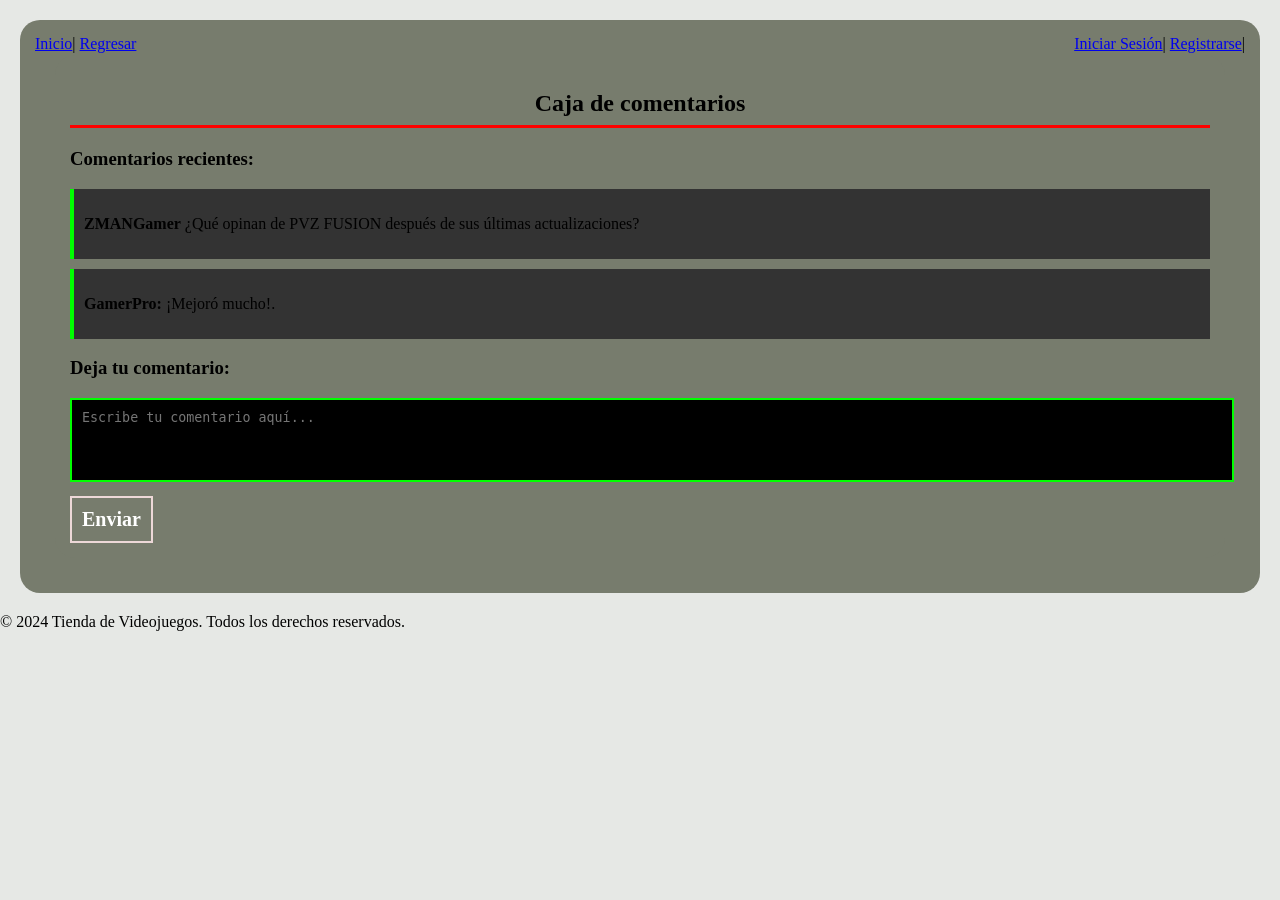
<file: foro.html>
<!DOCTYPE html>	
<html lang="es">
<head>
	<meta charset="UTF-8">
	<meta name="viewport"content="width=device-width, initial-scale=1.0">
	<title>Foro</title>
	<link rel="stylesheet" href="pelicula.css">
</head>
<body>	
	<section>
			       			 <nav>
		<div style="float: left;">
					<a href="index.html">Inicio</a>|
              				<a href="tienda de videojuegos.html">Regresar</a>
		</div style="float: left;">
            	<div style="float: right;">
					<a href="inicio de sesion.html	">Iniciar Sesión</a>|
              				<a href="registrarse.html">Registrarse</a>|
					
            	</div>
			</nav>

	
    	<main class="content">
        <section class="foro">
            <h2>Caja de comentarios</h2>
            <div class="comentarios">
                <h3>Comentarios recientes:</h3>
                <div class="comentario">
                    <p><strong>ZMANGamer</strong> ¿Qué opinan de PVZ FUSION después de sus últimas actualizaciones?</p>
                </div>
                <div class="comentario">
                    <p><strong>GamerPro:</strong> ¡Mejoró mucho!.</p>
                </div>
            </div>
            <form class="form-comentario" action="#" method="POST">
                <h3>Deja tu comentario:</h3>
                <textarea name="comentario" rows="4" placeholder="Escribe tu comentario aquí..."></textarea>
                <button type="submit" class="btn">Enviar</button>
            </form>
        </section>
    	</main>
	</section>
	<footer class="footer">
        <p>© 2024 Tienda de Videojuegos. Todos los derechos reservados.</p>
    	</footer>
</body>
</html>
</file>
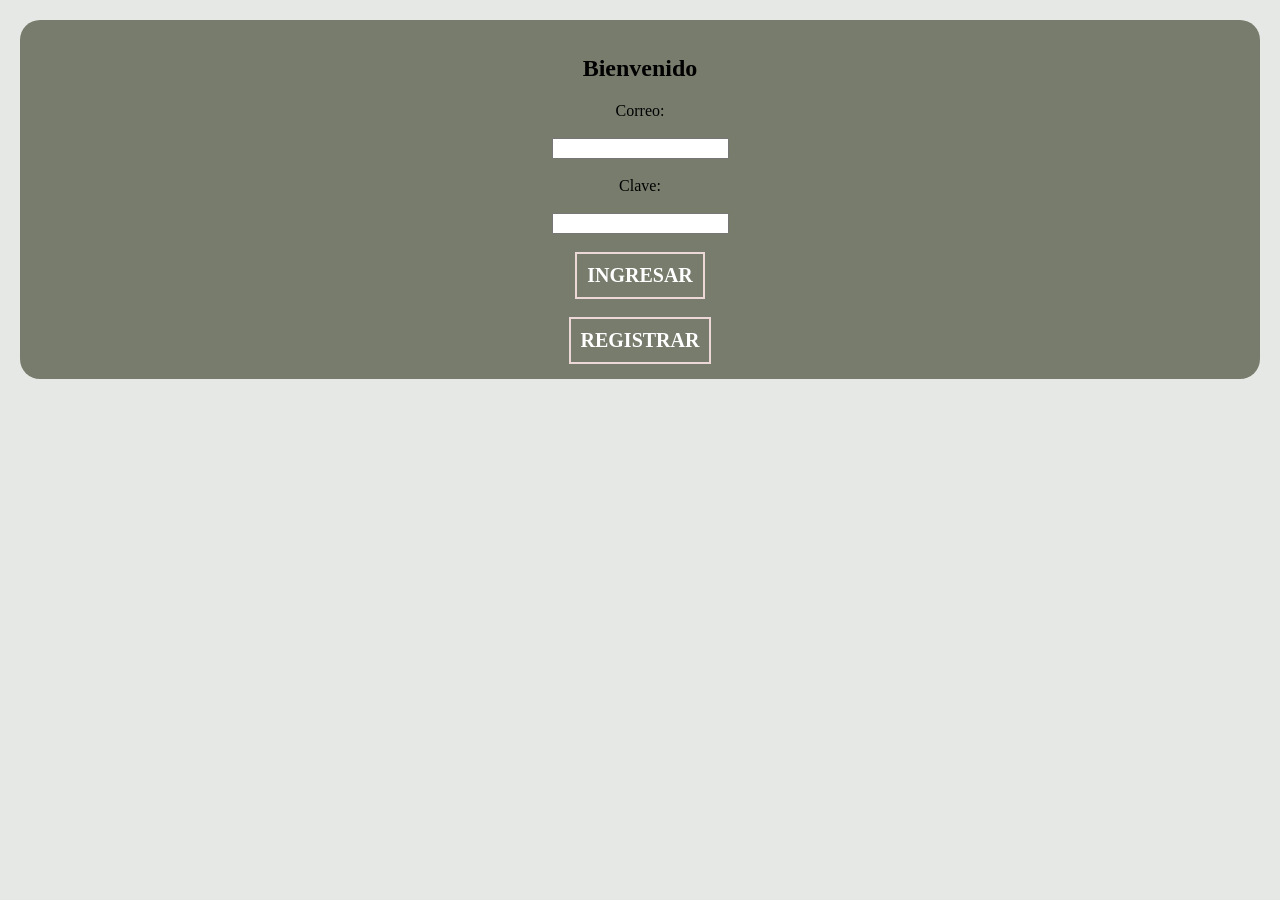
<file: inicio de sesion.html>
<!DOCTYPE html>
<html>
<head>
	<meta charset="UTF-8">
	<meta name="viewport"content="width=device-width, initial-scale=1.0">
	<title> Iniciar Sesion </title>
	<link rel="stylesheet" href="pelicula.css">
</head>
<body>
	<section>
	<div style="text-align: center;">
	<h1> Bienvenido </h1>
	<form action="/INGRESAR" method="post">

	<label for="Correo">Correo:<br><br></label>
	
	<input type="email"name="clave">
<br>	
	</br><label for="Correo">Clave:<br><br></label>
	
	<input type="password"name="clave">
<br><br>
        <button type="sumbit">INGRESAR</button>
<br><br>
	<button type="sumbit">REGISTRAR</button>
	</section>
</body>
</html>
</file>
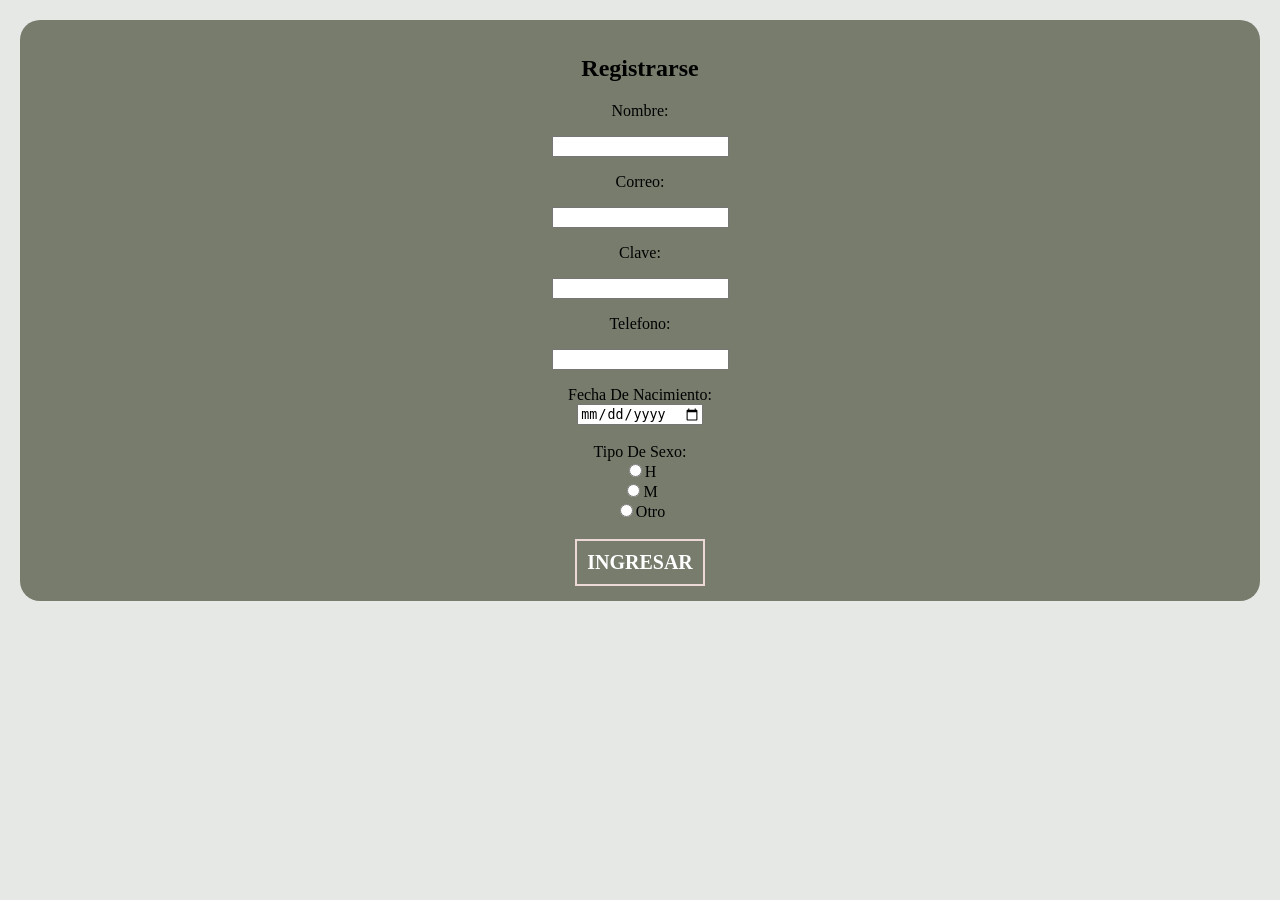
<file: registrarse.html>
<!DOCTYPE html>
<html>
<head>
	<title> REGISTRARSE </title>
	<link rel="stylesheet" href="pelicula.css">
</head>
<body>
	<section>
	<div style="text-align: center;">
	<h1> Registrarse </h1>
		
	<label for="name">Nombre:<br></label>

	<p><input type="text"name="nombre"></p>
		
	<label for="Correo">Correo:<br></label>
		
	<p><input type="email"name="clave"></p>
		
	<label for="Password">Clave:<br></label>
		
	<p><input type="password"name="clave"></p>
		
	<label for="tel">Telefono:<br></label>
	
	<p><input type="tel"name="telefono"></p>
	
	<label for="Fecha">Fecha De Nacimiento:<br></label>
	<input type="date"name="mes">
<br><br>
	<label for="sexo">Tipo De Sexo:<br></label>
	<input type="radio"name="sexo" value="Hombre">H
<br>
	<input type="radio"name="sexo" value="Mujer">M
<br>
	<input type="radio"name="sexo" value="Otro">Otro
<br><br>
	<button type="sumbit">INGRESAR</button>
	</section>
</body>
</html>
</file>
<file: pelicula.css>
body {
	 background-color: #e6e8e5;
	color: black;
	font-family: Broadway;
	margin: 0;
	padding: 0;
}
/* edicion de mi encabezado */
header {
	text-align: center;
	margin-top: 20px; /* separa mi encabezado de la parte superior */
}
section {
	margin: 20px; /* separar mi seccion */
	padding: 15px;/* diseño mas espacioso */
	background-color: #777c6d; /* fondo de mi seccion */
	border-radius: 20px; /* redondeo al margen de mi seccion */
}
h2{
	border-bottom: 3px solid red; /* Linea de subrrayado a mis encabesados */
	padding-bottom: 8px;
	text-align: center;
}
ul {
	list-style: square; /* las viñetas seran cuadros */
	padding-left: 20px; /* desplazar mi lista a la derecha */
}
button {
	 background-color: #e6e8e5;
	color: black;
	font-family: Broadway;
	text-decoration: none;
	padding: 10px;
	font-weight: 600;
	font-size: 20px;
	color: #ffffff;
	background-color: transparent;
	border-radius: 0px;
		border: 2px solid #EDD8D8;
}
/* Estilos del foro */
.comentarios .comentario {
    background-color: #333333;
    padding: 10px;
    margin: 10px 0;
    border-left: 4px solid #00ff00;
}

.form-comentario textarea {
    width: 100%;
    border: 2px solid #00ff00;
    background-color: #000000;
    color: #00ff00;
    padding: 10px;
    resize: none;
}

.form-comentario .btn {
    display: block;
    margin-top: 10px;
}
/* Tabla de productos */
table {
    width: 90%;
    margin: 20px auto;
    border-collapse: collapse;
    color: #fff;
}

thead {
    background-color: #1e1e1e;
}

th, td {
    border: 1px solid #00ff99;
    padding: 10px;
    text-align: center;
}

td img {
    max-width: 100px;
    border-radius: 5px;
}
a {
    transition: color 0.3s;
}
a:hover {
    color: #00ff99;
}
</file>
